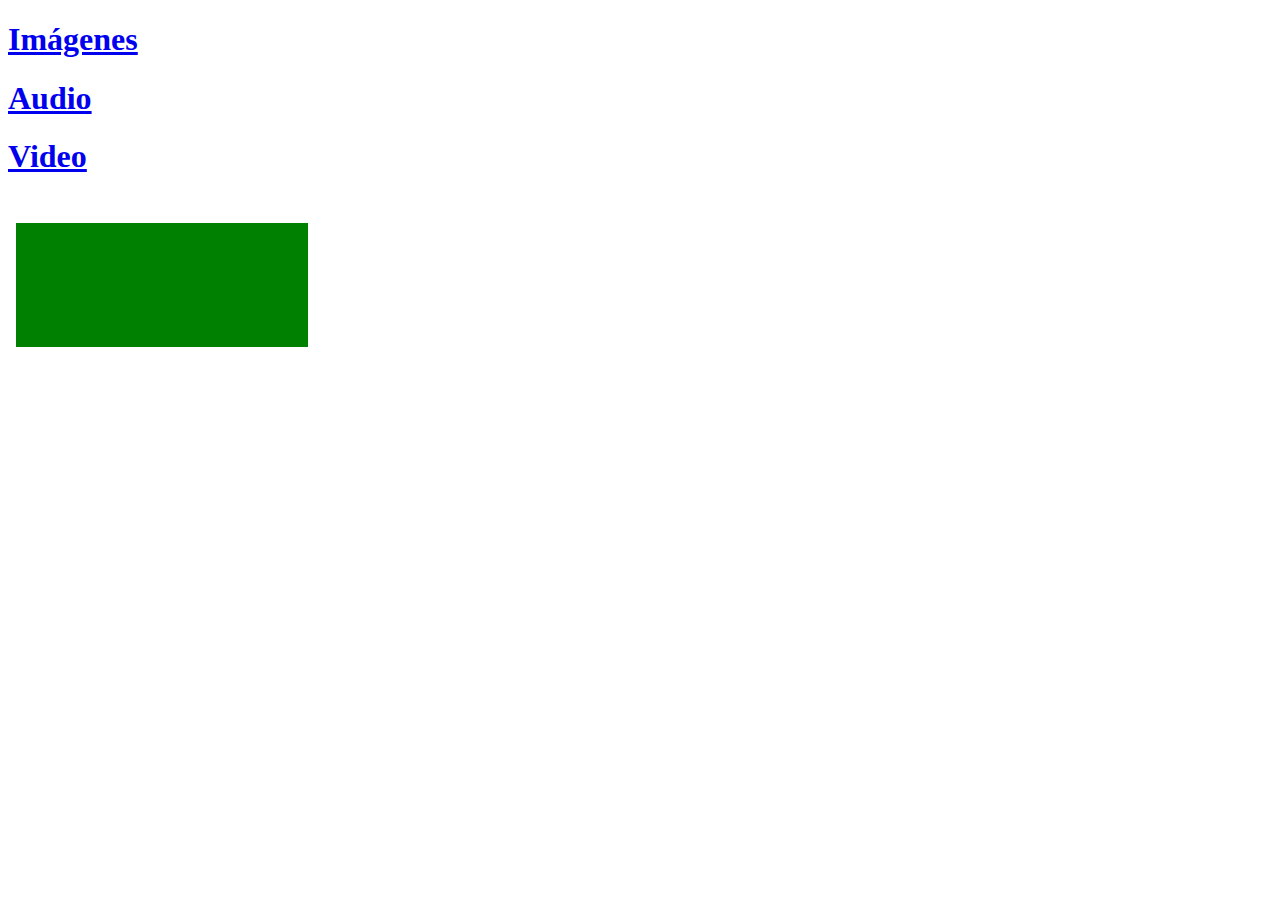
<file: index.html>
<!DOCTYPE html>
<html lang="en">

<head>
    <meta charset="UTF-8">
    <meta http-equiv="X-UA-Compatible" content="IE=edge">
    <meta name="viewport" content="width=device-width, initial-scale=1.0">
    <title>Multimedia</title>
</head>

<body>
    <a href="./imagenes.html">
        <h1>Imágenes</h1>
    </a>
    <a href="./audio.html">
        <h1>Audio</h1>
    </a>
    <a href="./video.html">
        <h1>Video</h1>
    </a>
    <iframe src="./imagenes.html" frameborder="0"></iframe>
</body>

</html>
</file>
